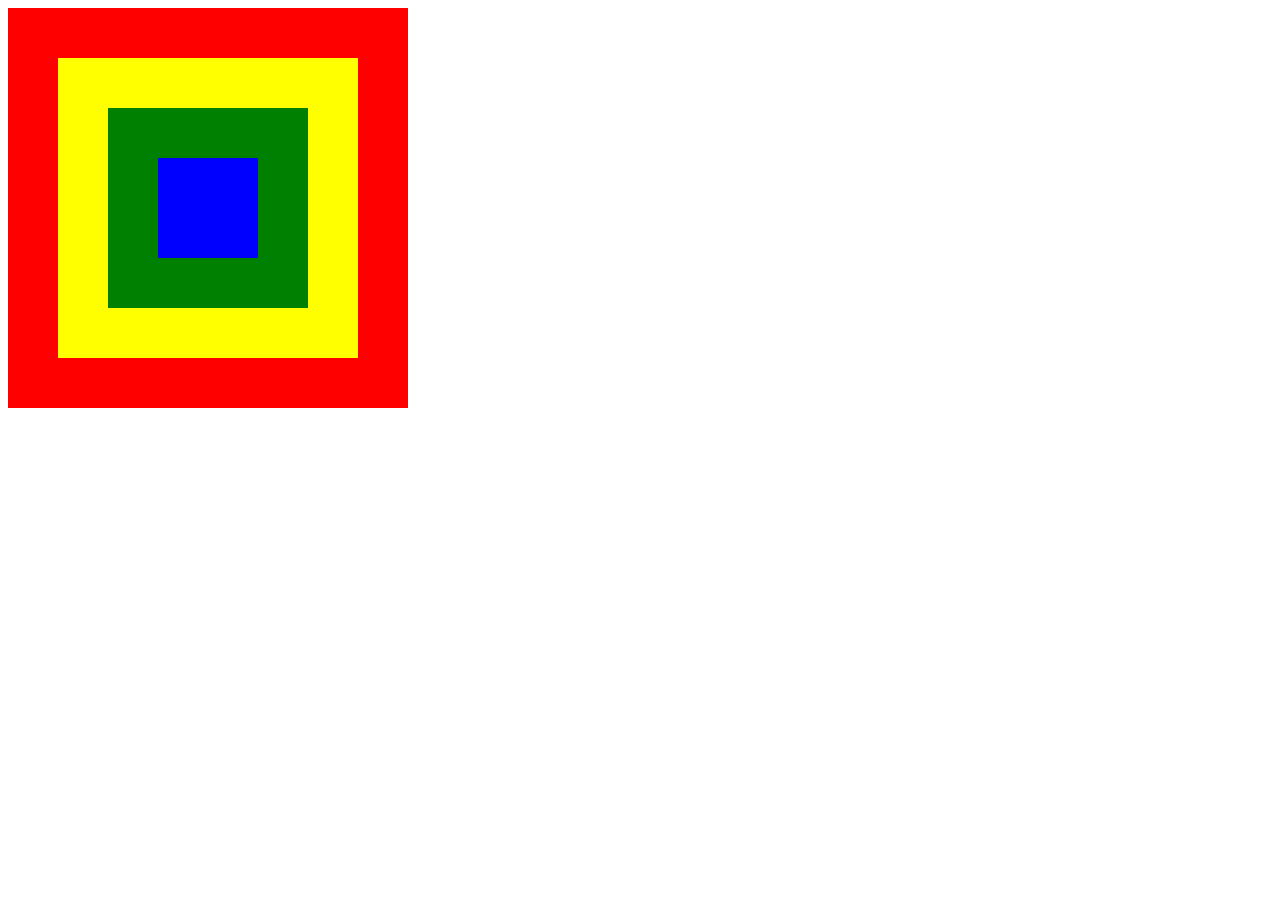
<file: Mary-week1/css-and-bootstrap-assignment/Exercise1/index.html>
<!DOCTYPE html>
<html lang="en">
<head>
  <meta charset="UTF-8">
  <title>CSS Positioning Exercise</title>
  <link rel="stylesheet" href="style.css">
</head>
<body>
  <!-- Don't change anything here! -->
  <div class="one">
    <div class="two">
      <div class="three">
        <div class="four"></div>
      </div>
    </div>
  </div>
</body>
</html>
</file>
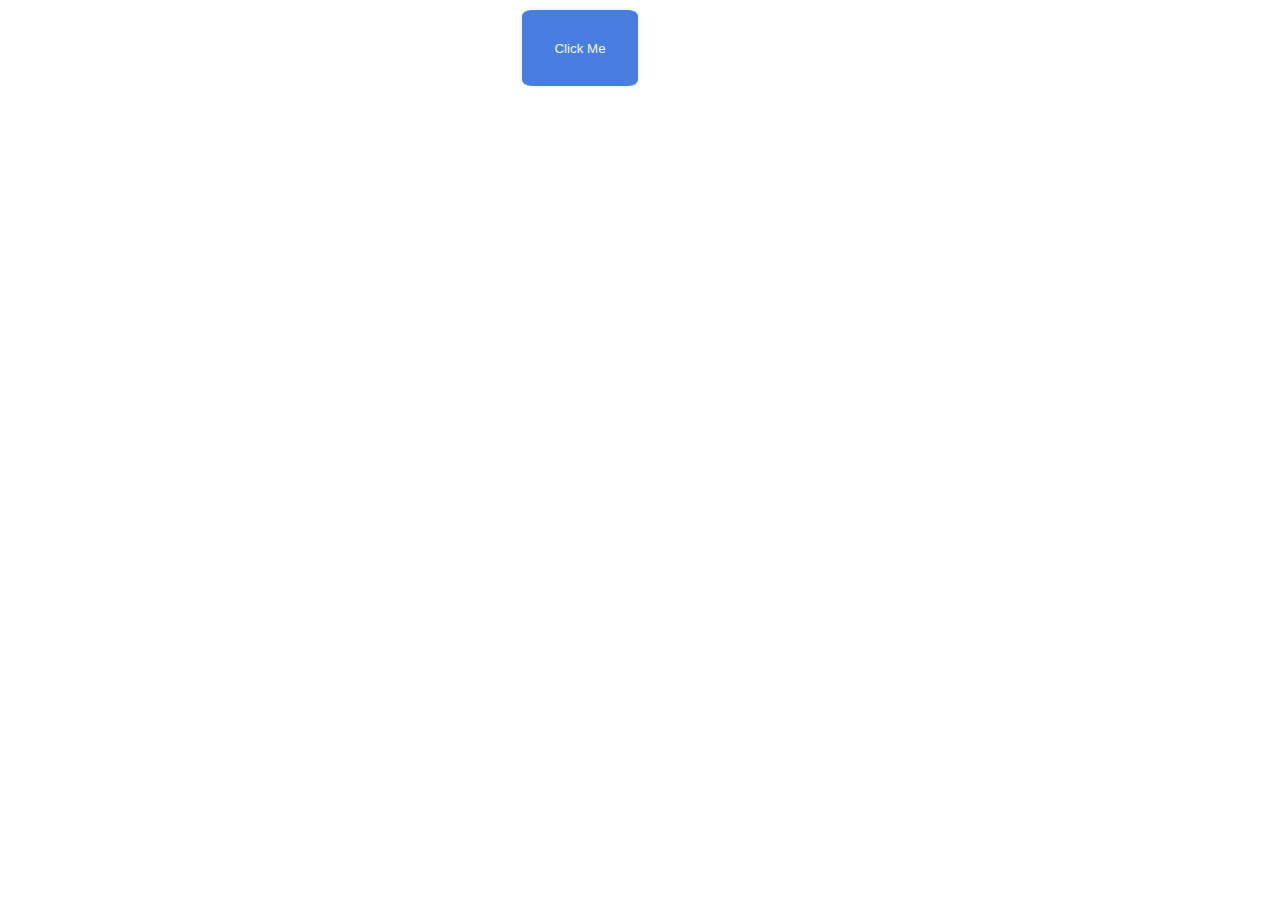
<file: Mary-week1/css-and-bootstrap-assignment/Mock1/index.html>
<!DOCTYPE html>
<html lang="en">
<head>
  <meta charset="UTF-8">
  <meta name="viewport" content="width=device-width, initial-scale=1.0">
  <meta http-equiv="X-UA-Compatible" content="ie=edge">
  <title>Document</title>
  <link rel="stylesheet" href="style.css">
</head>
<body>
  <button>Click Me</button>
  
</body>
</html>
</file>
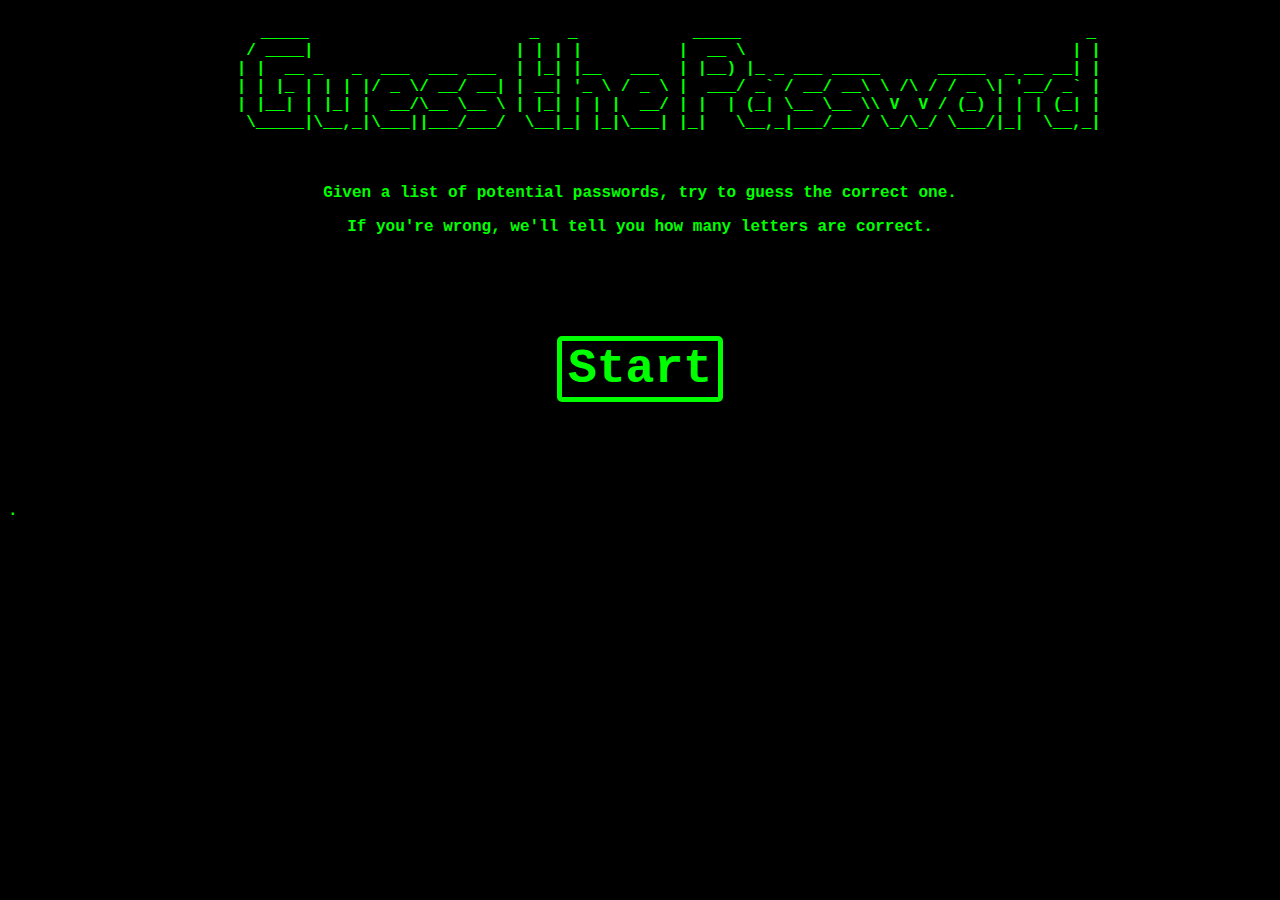
<file: Mary-week1/ES2015-JQuery/Guess-Password/index.html>
<!DOCTYPE html>
<html lang="en">
<head>
  <meta charset="UTF-8">
  <title>Document</title>
  <link rel="stylesheet" href="style.css">
</head>
<body>
  <div id="start-screen" class="show">
    <pre>
        _____                       _   _            _____                                    _
       / ____|                     | | | |          |  __ \                                  | |
      | |  __ _   _  ___  ___ ___  | |_| |__   ___  | |__) |_ _ ___ _____      _____  _ __ __| |
      | | |_ | | | |/ _ \/ __/ __| | __| '_ \ / _ \ |  ___/ _` / __/ __\ \ /\ / / _ \| '__/ _` |
      | |__| | |_| |  __/\__ \__ \ | |_| | | |  __/ | |  | (_| \__ \__ \\ V  V / (_) | | | (_| |
       \_____|\__,_|\___||___/___/  \__|_| |_|\___| |_|   \__,_|___/___/ \_/\_/ \___/|_|  \__,_|

    </pre>
    <p>Given a list of potential passwords, try to guess the correct one.</p>
    <p>If you're wrong, we'll tell you how many letters are correct.</p>
    <button id="start">Start</button>
  </div>
  <div id="game-screen" class="hide">
    <ul id="word-list"></ul>
    <p>Click on a word to make a guess.</p>
    <p id="guesses-remaining"></p>
    <p id="winner" class="hide">Congratulations! You win! <a href="./index.html">Play again?</a></p>
    <p id="loser" class="hide">Sorry, you lost. <a href="./index.html">Play again?</a></p>
  </div>
  <script src="http://ajax.googleapis.com/ajax/libs/jquery/3.1.1/jquery.js"></script>.
  <script src="words.js"></script>
  <script src="app.js"></script>
</body>
</html>
</file>
<file: Mary-week1/css-and-bootstrap-assignment/Exercise1/style.css>
.one {
  width: 400px;
  height: 400px;
  background-color: red;
  position: relative;
}

.two {
  width: 300px;
  height: 300px;
  background-color: yellow;
  position: absolute;
  top: 50px;
  left: 50px;
}

.three {
  width: 200px;
  height: 200px;
  background-color: green;
  position: absolute;
  top: 50px;
  left: 50px;
}

.four {
  width: 100px;
  height: 100px;
  background-color: blue;
  position: absolute;
  top: 50px;
  left: 50px;
}
</file>
<file: Mary-week1/css-and-bootstrap-assignment/Mock1/style.css>
body {
  position: relative;
}

button {
  background-color: rgb(72, 126, 224);
  color: aliceblue;
  border: solid 2px;
  border-radius: 10%;
  width: 120px;
  height: 80px;
  transition: all 0.5s ease;
  text-decoration: none;
  position: absolute;
  right: 50%;
  top: 50%;
}

button:hover {
  background-color: rgb(5, 47, 126);
  cursor: pointer;
}

button:focus {
  outline: 0;
}
</file>
<file: Mary-week1/ES2015-JQuery/Guess-Password/style.css>
* {
  font-family: 'Courier New';
  font-weight: bold;
  color: #00ff00;
}

body {
  background: rgb(0, 0, 0);
}

#start-screen,
#game-screen {
  text-align: center;
  overflow: hidden;
}

#game-screen.show {
  transition-delay: 1s;
}

.show {
  max-height: 1000px;
  transition-duration: 1s;
  display: block;
}

.hide {
  max-height: 0;
  overflow: hidden;
  transition-duration: 1s;
}

#start {
  background-color: black;
  border: 5px solid #00ff00;
  border-radius: 5px;
  font-size: 3em;
  display: block;
  margin: 100px auto;
}

#start:hover {
  cursor: pointer;
  background-color: #00ff00;
  color: black;
}

#start:active,
#start:focus {
  outline: none;
}

#word-list {
  list-style-type: none;
  padding: 0;
}

#word-list > li {
  padding: 5px;
}

#word-list > li.disabled {
  color: #ccc;
}

#word-list > li:not(.disabled):hover {
  color: yellow;
  font-size: 1.5em;
  cursor: pointer;
}
</file>
